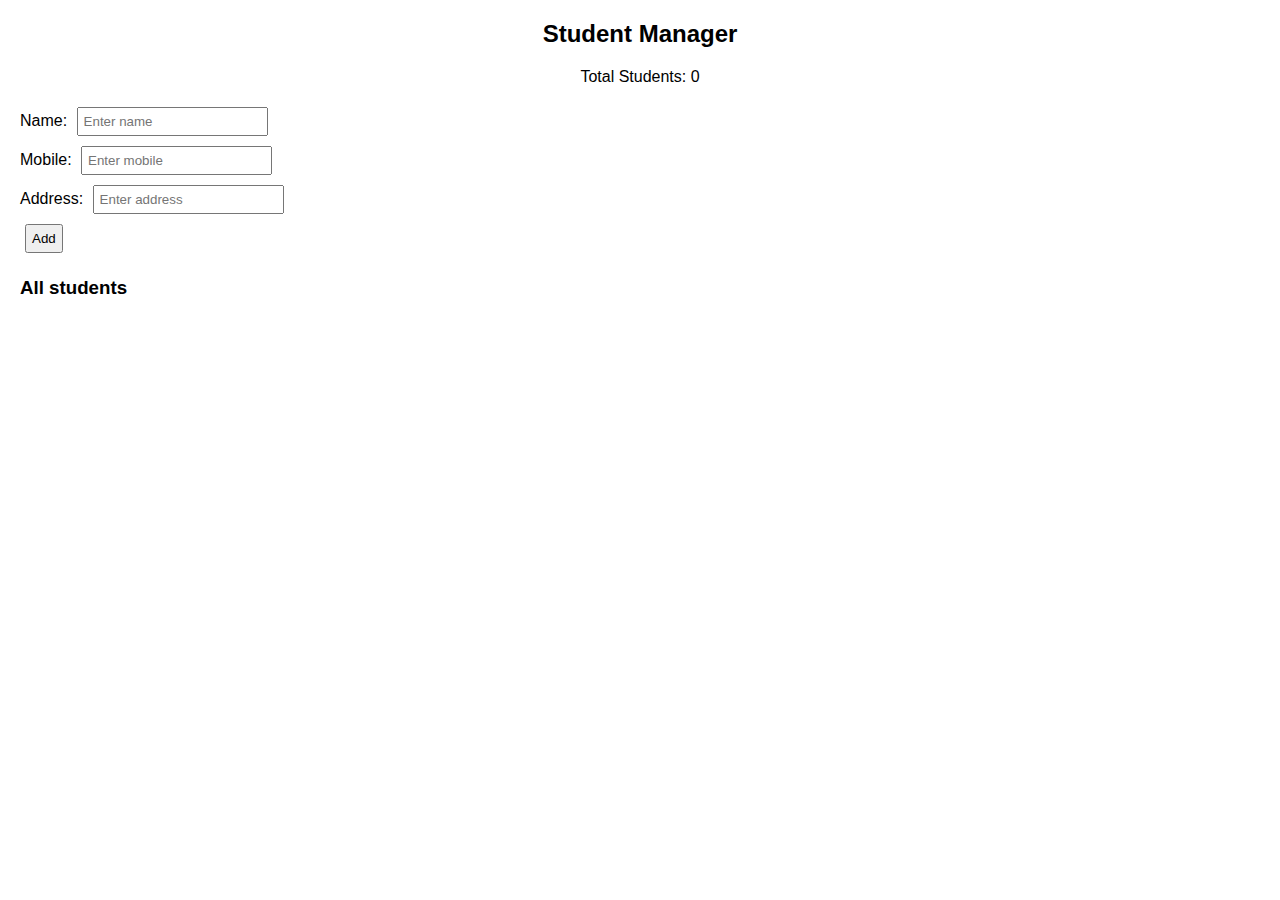
<file: index.html>
<!DOCTYPE html>
<html lang="en">
<head>
  <meta charset="UTF-8">
  <meta name="viewport" content="width=device-width, initial-scale=1.0">
  <title>Student Manager</title>
  <link rel="stylesheet" href="index.css">
  <style>
    
  </style>
</head>
<body>
    <center>
        <h2>Student Manager</h2>
        <p>Total Students: <span id="studentCount">0</span></p>
    </center>

  <div>
    <label>Name: </label>
    <input type="text" id="name" placeholder="Enter name"><br>
    <label>Mobile: </label>
    <input type="tel" id="mobile" placeholder="Enter mobile"><br>
    <label>Address: </label>
    <input type="text" id="address" placeholder="Enter address"><br>
    <button onclick="addOrUpdateStudent()">Add</button>
  </div>

  <h3>All students</h3>
  <ul id="studentList"></ul>

  <script>
    let studentCount = 0;
    let editIndex = -1;  
    let students = [];

    function addOrUpdateStudent() {
      const name = document.getElementById("name").value.trim();
      const mobile = document.getElementById("mobile").value.trim();
      const address = document.getElementById("address").value.trim();

      if (name === "" || mobile === "" || address === "") {
        alert("Please fill all required fields!");
        return;
      }

      if (editIndex === -1) {

        students.push({ name, mobile, address });
        studentCount++;
      } else {
        students[editIndex] = { name, mobile, address };
        editIndex = -1;
      }

      renderStudents();
      clearInputs();
    }

    function renderStudents() {
      const list = document.getElementById("studentList");
      list.innerHTML = "";//it will clear old list before rerendering

      students.forEach((student, index) => {
        const li = document.createElement("li");
        li.innerHTML = `
          ${student.name} - ${student.mobile} - ${student.address}
          <button class="btn" onclick="editStudent(${index})">Edit</button>
          <button class="btn" onclick="deleteStudent(${index})">Delete</button>
        `;
        list.appendChild(li);
      });

      document.getElementById("studentCount").innerText = students.length;//replaces the text inside that element with current no.of students
    } //in the students array:

    function deleteStudent(index) {
      students.splice(index, 1);
      studentCount--;
      renderStudents();
    }

    function editStudent(index) {
      const student = students[index];
      document.getElementById("name").value = student.name;
      document.getElementById("mobile").value = student.mobile;
      document.getElementById("address").value = student.address;
      editIndex = index;
    }

    function clearInputs() {
      document.getElementById("name").value = "";
      document.getElementById("mobile").value = "";
      document.getElementById("address").value = "";
    }
  </script>
</body>
</html>
</file>
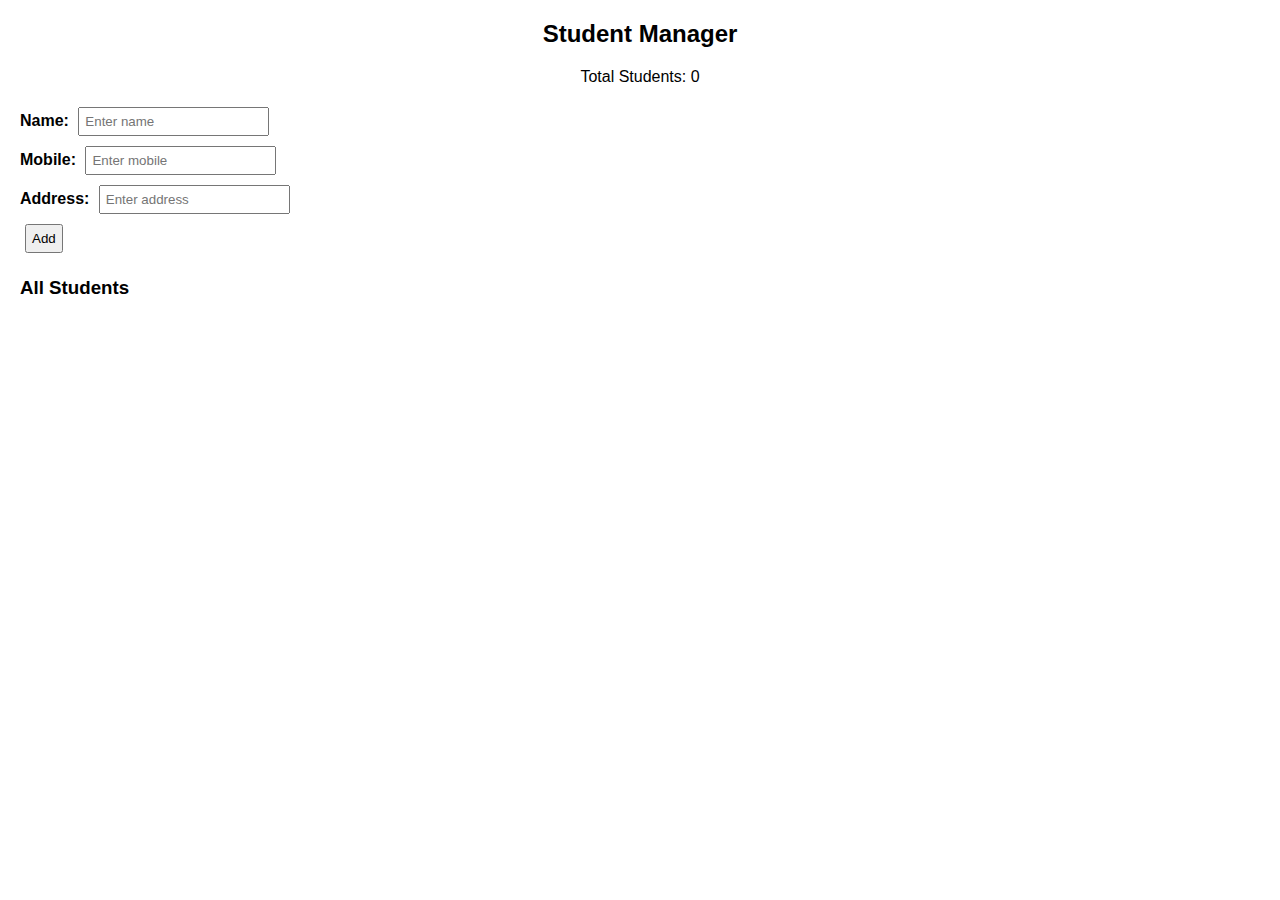
<file: studentmanager/first.html>
<!DOCTYPE html>
<html lang="en">
<head>
  <meta charset="UTF-8">
  <meta name="viewport" content="width=device-width, initial-scale=1.0">
  <title>Student Manager</title>
  <link rel="stylesheet" href="first.css">
</head>
<body>
    <center>
        <h2>Student Manager</h2>
        <p>Total Students: <span id="studentCount">0</span></p>
    </center>

  <div>
    <label><b>Name:</b></label>
    <input type="text" id="name" placeholder="Enter name"><br>
    <label><b>Mobile:</b></label>
    <input type="text" id="mobile" placeholder="Enter mobile"><br>
    <label><b>Address:</b></label>
    <input type="text" id="address" placeholder="Enter address"><br>
    <button onclick="addOrUpdateStudent()">Add</button>
  </div>

  <h3>All Students</h3>
  <ul id="studentList"></ul>

  <script>
    const API_URL = "https://crudcrud.com/api/1e717d2791df42a493a8fe19270ec68e/students"; 
    let studentCount = 0;
    let editId = null;  // stores ID when editing

    
    window.onload = () => fetchStudents();// Fetch students when page loads

    async function addOrUpdateStudent() {
      const name = document.getElementById("name").value.trim();
      const mobile = document.getElementById("mobile").value.trim();
      const address = document.getElementById("address").value.trim();

      if (!name || !mobile || !address) {
        alert("Please fill all fields!");
        return;
      }

      const student = { name, mobile, address };

      if (editId) {
        await fetch(`${API_URL}/${editId}`, {
          method: "PUT",
          headers: { "Content-Type": "application/json" },
          body: JSON.stringify(student)
        });
        editId = null;
      } else {
        await fetch(API_URL, {
          method: "POST",
          headers: { "Content-Type": "application/json" },
          body: JSON.stringify(student)
        });
      }


      fetchStudents();

      document.getElementById("name").value = "";
      document.getElementById("mobile").value = "";
      document.getElementById("address").value = "";
      document.querySelector("button").innerText = "Add"; // reset button text
    }

    async function fetchStudents() {
      const res = await fetch(API_URL);
      const students = await res.json();

      const list = document.getElementById("studentList");
      list.innerHTML = "";
      studentCount = students.length;
      document.getElementById("studentCount").innerText = studentCount;

      students.forEach(student => {
        const li = document.createElement("li");
        li.innerHTML = `
          ${student.name} - ${student.mobile} - ${student.address}
          <button onclick="editStudent('${student._id}', '${student.name}', '${student.mobile}', '${student.address}')">Edit</button>
          <button onclick="deleteStudent('${student._id}')">Delete</button>
        `;
        list.appendChild(li);
      });
    }

    async function deleteStudent(id) {
      await fetch(`${API_URL}/${id}`, { method: "DELETE" });
      fetchStudents();
    }

    function editStudent(id, name, mobile, address) {
      document.getElementById("name").value = name;
      document.getElementById("mobile").value = mobile;
      document.getElementById("address").value = address;
      document.querySelector("button").innerText = "Update";
      editId = id;// without this when the user clicks update your code wouldnt know which student in the DB needs to be modified 
    }
  </script>
</body>
</html>
</file>
<file: index.css>
body {
      font-family: Arial, sans-serif;
      margin: 20px;
    }
    input, button {
      margin: 5px;
      padding: 5px;
    }
    li {
      margin: 8px;
    }
    .btn {
      margin-left: 10px;
      padding: 3px 8px;
      cursor: pointer;
    }
</file>
<file: studentmanager/first.css>
body { font-family: Arial, sans-serif; margin: 20px; }
    input, button { margin: 5px; padding:5px; font-size: 0.8; }
    #studentList { margin-top: 15px; }
</file>
